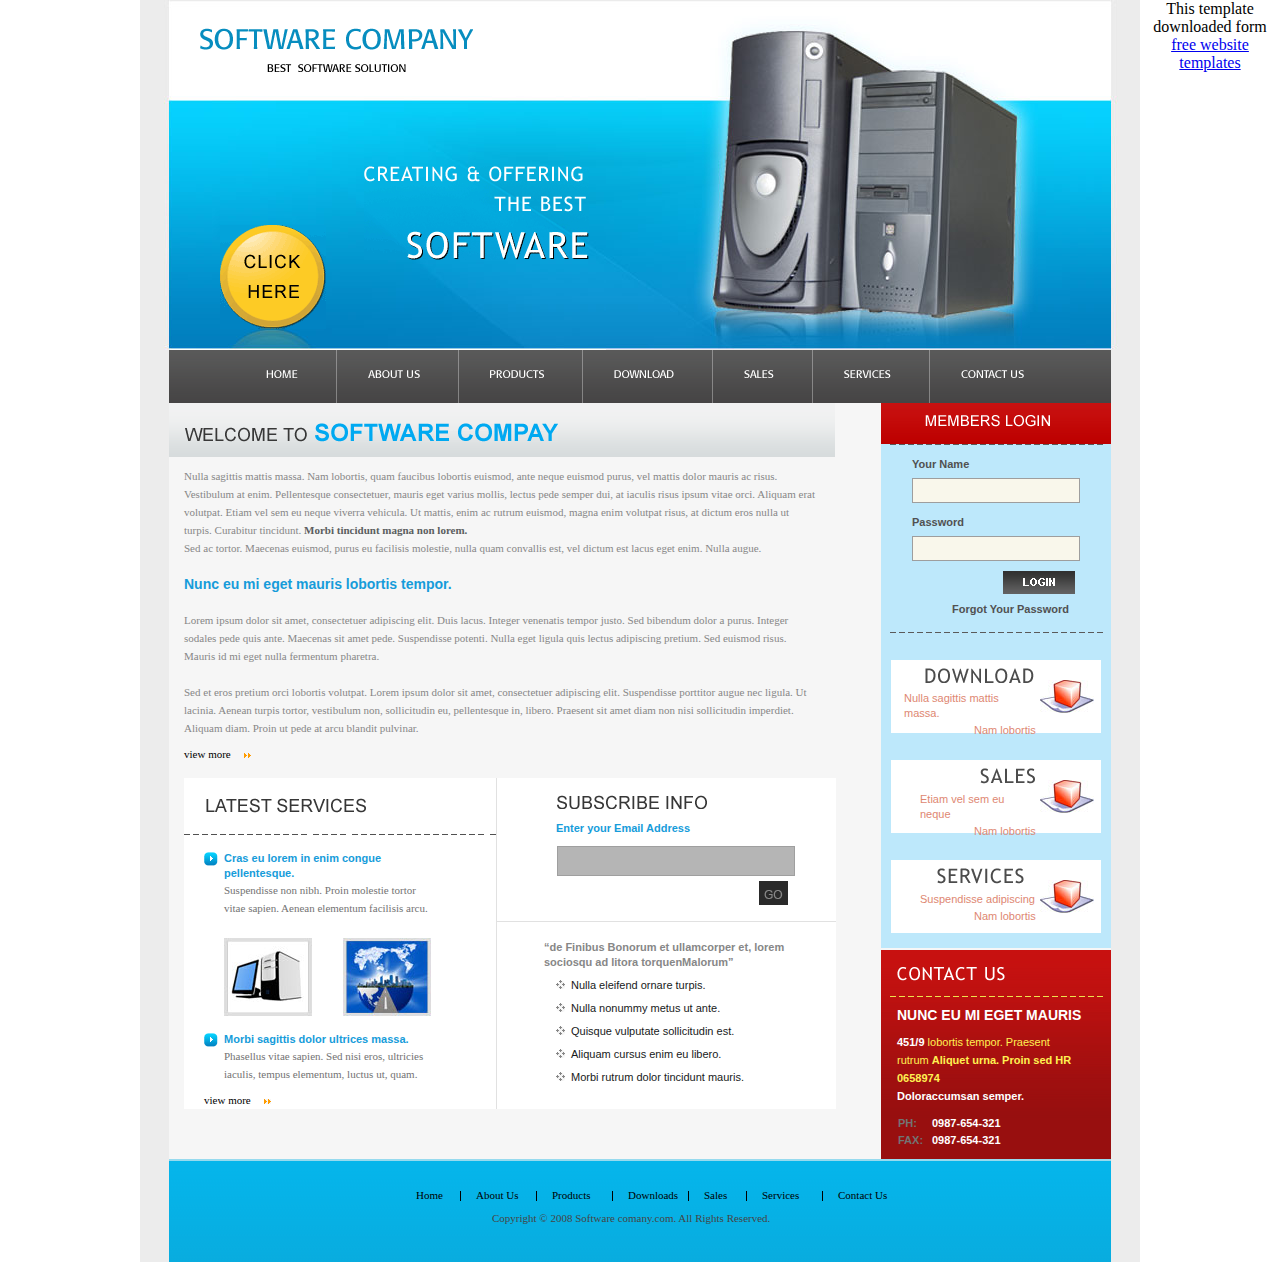
<file: index.html>
<!DOCTYPE html PUBLIC "-//W3C//DTD XHTML 1.0 Transitional//EN" "http://www.w3.org/TR/xhtml1/DTD/xhtml1-transitional.dtd">
<html xmlns="http://www.w3.org/1999/xhtml">
<head>
<title>cambio</title>
<meta http-equiv="Content-Type" content="text/html; charset=iso-8859-1" />
<link rel="stylesheet" type="text/css" href="css/style.css" />
</head>
<body>
<!--main block starts here -->
<div id="mainblock">
  <!--inner block starts here -->
  <div id="innerblock">
    <!--top block starts here -->
    <div class="topblock">
      <div class="tp_bg1"> <a href="http://all-free-download.com/free-website-templates/" class="tp_logo"><img src="images/tp_logo.gif" width="273" height="44" alt="" /></a> <a href="http://all-free-download.com/free-website-templates/" class="tp_click"><img src="images/tp_click.gif" width="106" height="104" alt="" /></a> <img src="images/tp_create.gif" width="225" height="94" alt="" class="tp_create" /> </div>
      <img src="images/tp_bg2.jpg" width="534" height="349" alt="" style="float:left;" />
      <div class="navig_1pxx"> <a href="http://all-free-download.com/free-website-templates/" class="tp_home"><img src="images/tp_home.gif" width="32" height="8" alt="" /></a> <img src="images/tp_bar.gif" width="1" height="53" alt="" class="tp_bar" /> <a href="about.html" class="tp_home1"><img src="images/tp_abt.gif" width="52" height="8" alt="" /></a> <img src="images/tp_bar.gif" width="1" height="53" alt="" class="tp_bar" /> <a href="http://all-free-download.com/free-website-templates/" class="tp_home1"><img src="images/tp_prod.gif" width="54" height="8" alt="" /></a> <img src="images/tp_bar.gif" width="1" height="53" alt="" class="tp_bar" /> <a href="http://all-free-download.com/free-website-templates/" class="tp_home1"><img src="images/tp_download.gif" width="60" height="8" alt="" /></a> <img src="images/tp_bar.gif" width="1" height="53" alt="" class="tp_bar" /> <a href="http://all-free-download.com/free-website-templates/" class="tp_home1"><img src="images/tp_sales.gif" width="30" height="8" alt="" /></a> <img src="images/tp_bar.gif" width="1" height="53" alt="" class="tp_bar" /> <a href="http://all-free-download.com/free-website-templates/" class="tp_home1"><img src="images/tp_serv.gif" width="47" height="8" alt="" /></a> <img src="images/tp_bar.gif" width="1" height="53" alt="" class="tp_bar" /> <a href="http://all-free-download.com/free-website-templates/" class="tp_home1"><img src="images/tp_contact.gif" width="63" height="8" alt="" /></a> </div>
    </div>
    <!--top block ends here -->
    <!--content panel starts here -->
    <div class="cp_div">
      <!--left panel starts here -->
      <div class="lp_div">
        <div class="welcome"> <span class="wel_bg"> <img src="images/lp_welcome.gif" width="373" height="20" alt="" class="lp_welcome" /> </span> <span class="wel_txt">Nulla sagittis mattis massa. Nam lobortis, quam faucibus lobortis euismod, ante neque euismod purus, vel mattis dolor mauris ac risus. Vestibulum at enim. Pellentesque consectetuer, mauris eget varius mollis, lectus pede semper dui, at iaculis risus ipsum vitae orci. Aliquam erat volutpat. Etiam vel sem eu neque viverra vehicula. Ut mattis, enim ac rutrum euismod, magna enim volutpat risus, at dictum eros nulla ut turpis. Curabitur tincidunt. <a style="color:#5B5E5F;"><b>Morbi tincidunt magna non lorem.</b></a><br />
          Sed ac tortor. Maecenas euismod, purus eu facilisis molestie, nulla quam convallis est, vel dictum est lacus eget enim. Nulla augue.<br />
          <br />
          <a href="http://all-free-download.com/free-website-templates/" style=" font: bold 14px/18px arial; color:#169CDA; text-decoration:none;">Nunc eu mi eget mauris lobortis tempor.</a><br />
          <br />
          Lorem ipsum dolor sit amet, consectetuer adipiscing elit. Duis lacus. Integer venenatis tempor justo. Sed bibendum dolor a purus. Integer sodales pede quis ante. Maecenas sit amet pede. Suspendisse potenti. Nulla eget ligula quis lectus adipiscing pretium. Sed euismod risus. Mauris id mi eget nulla fermentum pharetra.<br />
          <br />
          Sed et eros pretium orci lobortis volutpat. Lorem ipsum dolor sit amet, consectetuer adipiscing elit. Suspendisse porttitor augue nec ligula. Ut lacinia. Aenean turpis tortor, vestibulum non, sollicitudin eu, pellentesque in, libero. Praesent sit amet diam non nisi sollicitudin imperdiet. Aliquam diam. Proin ut pede at arcu blandit pulvinar.</span><br />
          <a href="http://all-free-download.com/free-website-templates/" class="lp_view">view more</a> <img src="images/view_arrow.gif" width="7" height="5" alt="" class="view_arrow" /> </div>
        <div class="lates_serv">
          <p style="clear:left; float:left; width:328px;"> <img src="images/lp_latest.gif" width="160" height="15" alt="" class="lp_latest" /> <img src="images/lates_line.gif" width="312" height="1" alt="" class="lates_line" /> <img src="images/lates_arrow.gif" width="14" height="14" alt="" class="lates_arrow" /> <span class="lates_txt"><a href="http://all-free-download.com/free-website-templates/" style=" font: bold 11px/15px arial; color:#169CDA; text-decoration:none;">Cras eu lorem in enim congue pellentesque.</a><br />
            Suspendisse non nibh. Proin molestie tortor vitae sapien. Aenean elementum facilisis arcu.</span> <img src="images/lates_img1.jpg" width="88" height="78" alt="" class="lates_img1" /> <img src="images/lates_img2.jpg" width="88" height="78" alt="" class="lates_img2" /> <img src="images/lates_arrow.gif" width="14" height="14" alt="" class="lates_arrow" /> <span class="lates_txt"><a href="http://all-free-download.com/free-website-templates/" style=" font: bold 11px/15px arial; color:#169CDA; text-decoration:none;">Morbi sagittis dolor ultrices massa.</a><br />
            Phasellus vitae sapien. Sed nisi eros, ultricies iaculis, tempus elementum, luctus ut, quam.</span><br />
            <a href="http://all-free-download.com/free-website-templates/" class="lates_view">view more</a> <img src="images/view_arrow.gif" width="7" height="5" alt="" class="view_arrow" /> </p>
          <p style="float:left; width:384px;"> <img src="images/lp_subscribe.gif" width="150" height="14" alt="" class="lp_subscribe" /> <span class="enter_mail">Enter your Email Address</span>
            <input name="#" type="text" style="width:232px; height:26px; background:#B5B5B5; border:1px solid #9F9F9F;" class="mail_box" />
            <a href="http://all-free-download.com/free-website-templates/" class="sub_go"><img src="images/sub_go.gif" width="29" height="24" alt="" /></a> <img src="images/sub_line.gif" width="339" height="1" alt="" class="sub_line" /> <span class="sub_txt">&#8220;de Finibus Bonorum et ullamcorper et, lorem sociosqu ad litora torquenMalorum&#8221;</span><br />
            <img src="images/sub_arrow.gif" width="9" height="9" alt="" class="sub_arrow" /> <a href="http://all-free-download.com/free-website-templates/" class="sub_txt1">Nulla eleifend ornare turpis.</a> <img src="images/sub_arrow.gif" width="9" height="9" alt="" class="sub_arrow" /> <a href="http://all-free-download.com/free-website-templates/" class="sub_txt1">Nulla nonummy metus ut ante.</a> <img src="images/sub_arrow.gif" width="9" height="9" alt="" class="sub_arrow" /> <a href="http://all-free-download.com/free-website-templates/" class="sub_txt1">Quisque vulputate sollicitudin est.</a> <img src="images/sub_arrow.gif" width="9" height="9" alt="" class="sub_arrow" /> <a href="http://all-free-download.com/free-website-templates/" class="sub_txt1">Aliquam cursus enim eu libero.</a> <img src="images/sub_arrow.gif" width="9" height="9" alt="" class="sub_arrow" /> <a href="http://all-free-download.com/free-website-templates/" class="sub_txt1">Morbi rutrum dolor tincidunt mauris.</a> </p>
        </div>
      </div>
      <!--left panel ends here -->
      <!--right panel starts here -->
      <div class="rp_div">
        <div class="login"> <span class="memb_bg"> <img src="images/rp_members.gif" width="125" height="12" alt="" class="rp_members" /> </span>
          <div class="mail_bg"> <img src="images/rp_line.gif" width="213" height="1" alt="" class="rp_line" /> <span class="rp_name">Your Name</span>
            <input name="#" type="text" style="width:162px; height:21px; background:#F9F7EB; border:1px solid #9E9E9E;" class="name_box" />
            <span class="rp_name">Password</span>
            <input name="#" type="password" style="width:162px; height:21px; background:#F9F7EB; border:1px solid #9E9E9E;" class="name_box" />
            <a href="http://all-free-download.com/free-website-templates/" class="rp_login"><img src="images/rp_login.gif" width="72" height="23" alt="" /></a> <a href="http://all-free-download.com/free-website-templates/" class="rp_forgot">Forgot Your Password</a> <img src="images/rp_line.gif" width="213" height="1" alt="" class="bot_line" />
            <div class="download">
              <p style="clear:left; float:left; width:149px;"> <img src="images/rp_download.gif" width="109" height="15" alt="" class="rp_download" /> <a href="http://all-free-download.com/free-website-templates/" class="down_txt1">Nulla sagittis mattis massa.</a> <a href="http://all-free-download.com/free-website-templates/" class="down_txt2">Nam lobortis</a> </p>
              <img src="images/down_img.jpg" width="54" height="33" alt="" class="down_img" /> </div>
            <div class="download">
              <p style="clear:left; float:left; width:149px;"> <img src="images/rp_sales.gif" width="55" height="16" alt="" class="rp_sales" /> <a href="http://all-free-download.com/free-website-templates/" class="down_txt3">Etiam vel sem eu neque</a> <a href="http://all-free-download.com/free-website-templates/" class="down_txt2">Nam lobortis</a> </p>
              <img src="images/down_img.jpg" width="54" height="33" alt="" class="down_img" /> </div>
            <div class="download">
              <p style="clear:left; float:left; width:149px;"> <img src="images/rp_serv.gif" width="87" height="16" alt="" class="rp_serv" /> <a href="http://all-free-download.com/free-website-templates/" class="down_txt3">Suspendisse adipiscing</a> <a href="http://all-free-download.com/free-website-templates/" class="down_txt2">Nam lobortis</a> </p>
              <img src="images/down_img.jpg" width="54" height="33" alt="" class="down_img" /> </div>
          </div>
          <div class="rp_cont_bg"> <img src="images/rp_contact.gif" width="108" height="14" alt="" class="rp_contact" /><br />
            <img src="images/cont_line.gif" width="213" height="1" alt="" class="bot_line"/> <span class="cont_txt">NUNC EU MI EGET MAURIS</span> <span class="cont_txt1"><a style=" color:#ffffff;"><b>451/9</b></a> lobortis tempor. Praesent rutrum <b>Aliquet urna. Proin sed HR 0658974</b><br />
            <a style=" color:#ffffff;"><b>Doloraccumsan semper.</b></a></span> <span class="rp_phone">PH:</span> <span class="phone_no">0987-654-321</span> <span class="rp_fax">FAX:</span> <span class="fax_no">0987-654-321</span> </div>
        </div>
      </div>
      <!--right panel ends here -->
    </div>
    <!--content panel ends here -->
    <!--footer panel starts here -->
    <div class="ft_bg"> <a href="http://all-free-download.com/free-website-templates/" class="ft_home">Home</a> <img src="images/ft_bar.gif" height="10" width="1" alt="" class="ft_bar" /> <a href="http://all-free-download.com/free-website-templates/" class="ft_dom">About Us</a> <img src="images/ft_bar.gif" height="10" width="1" alt="" class="ft_bar" /> <a href="http://all-free-download.com/free-website-templates/" class="ft_dom">Products</a> <img src="images/ft_bar.gif" height="10" width="1" alt="" class="ft_bar" /> <a href="http://all-free-download.com/free-website-templates/" class="ft_dom">Downloads </a> <img src="images/ft_bar.gif" height="10" width="1" alt="" class="ft_bar" /> <a href="http://all-free-download.com/free-website-templates/" class="ft_sale">Sales </a> <img src="images/ft_bar.gif" height="10" width="1" alt="" class="ft_bar" /> <a href="http://all-free-download.com/free-website-templates/" class="ft_dom">Services</a> <img src="images/ft_bar.gif" height="10" width="1" alt="" class="ft_bar" /> <a href="http://all-free-download.com/free-website-templates/" class="ft_serv">Contact Us</a> <span class="ft_copy">Copyright &copy; 2008 Software comany.com. All Rights Reserved.</span> </div>
    <br />
    <!--footer panel ends here -->
  </div>
  <!--inner block ends here -->
</div>
<!--main block ends here -->
<div align=center>This template  downloaded form <a href='http://all-free-download.com/free-website-templates/'>free website templates</a></div></body>
</html>
</file>
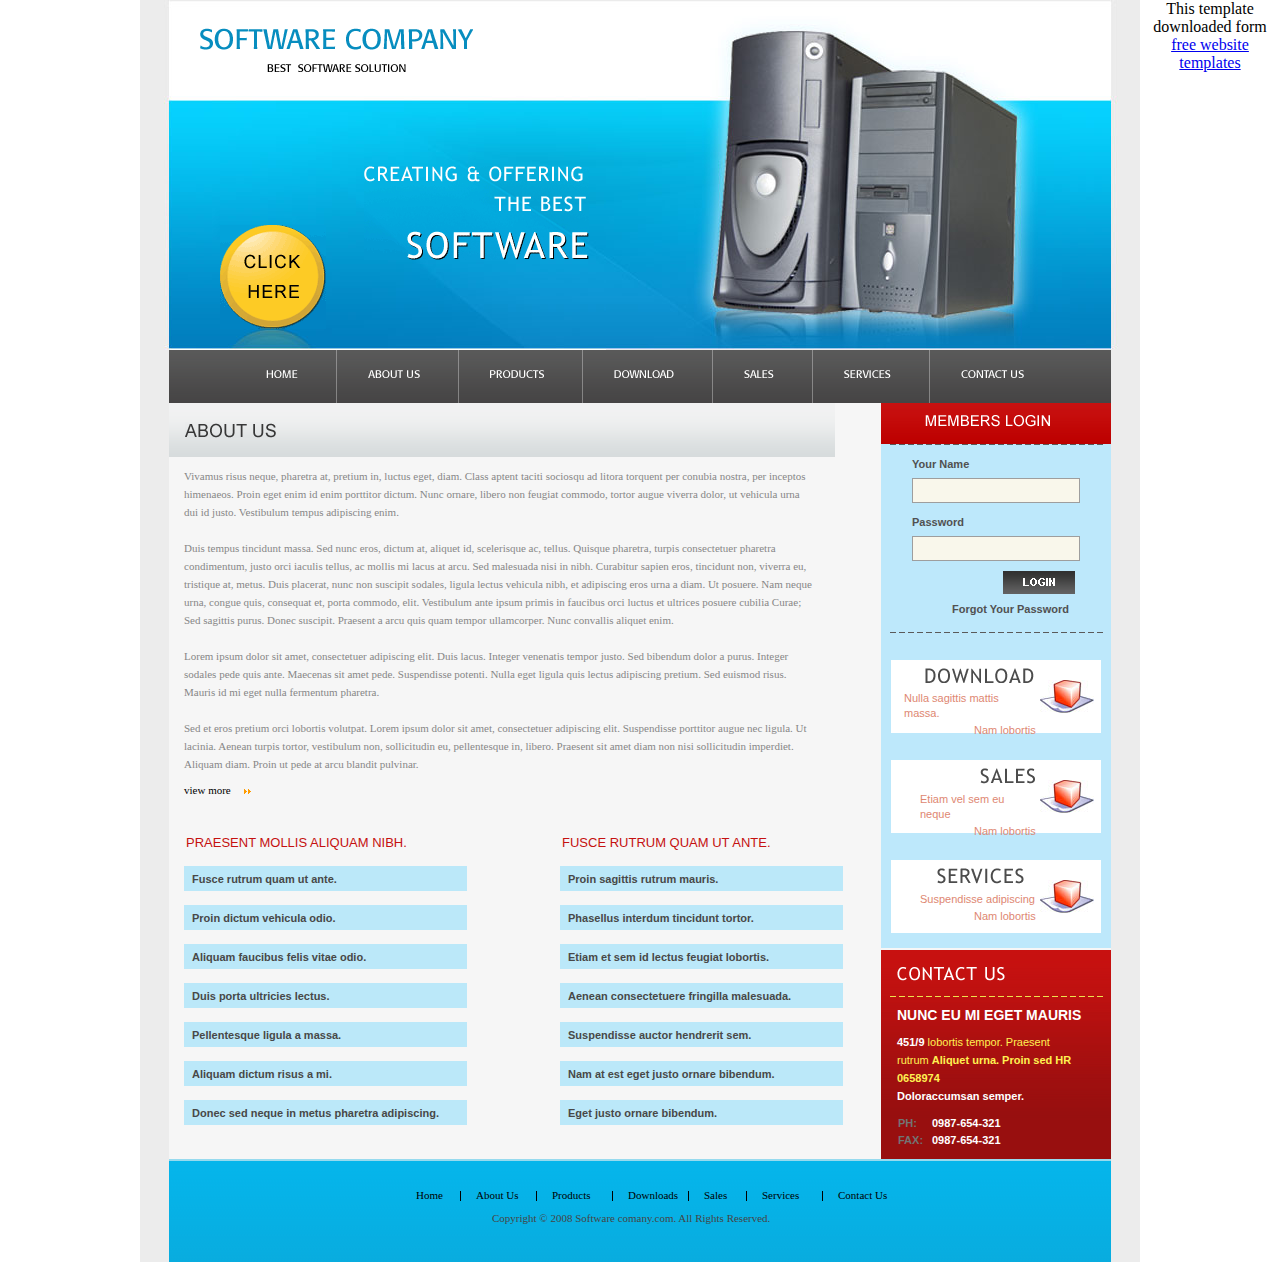
<file: about.html>
<!DOCTYPE html PUBLIC "-//W3C//DTD XHTML 1.0 Transitional//EN" "http://www.w3.org/TR/xhtml1/DTD/xhtml1-transitional.dtd">
<html xmlns="http://www.w3.org/1999/xhtml">
<head>
<title>Software Company - About</title>
<meta http-equiv="Content-Type" content="text/html; charset=iso-8859-1" />
<link rel="stylesheet" type="text/css" href="css/style.css" />
</head>
<body>
<!--main block starts here -->
<div id="mainblock">
  <!--inner block starts here -->
  <div id="innerblock">
    <!--top block starts here -->
    <div class="topblock">
      <div class="tp_bg1"> <a href="http://all-free-download.com/free-website-templates/" class="tp_logo"><img src="images/tp_logo.gif" width="273" height="44" alt="" /></a> <a href="http://all-free-download.com/free-website-templates/" class="tp_click"><img src="images/tp_click.gif" width="106" height="104" alt="" /></a> <img src="images/tp_create.gif" width="225" height="94" alt="" class="tp_create" /> </div>
      <img src="images/tp_bg2.jpg" width="534" height="349" alt="" style="float:left;" />
      <div class="navig_1pxx"> <a href="http://all-free-download.com/free-website-templates/" class="tp_home"><img src="images/tp_home.gif" width="32" height="8" alt="" /></a> <img src="images/tp_bar.gif" width="1" height="53" alt="" class="tp_bar" /> <a href="about.html" class="tp_home1"><img src="images/tp_abt.gif" width="52" height="8" alt="" /></a> <img src="images/tp_bar.gif" width="1" height="53" alt="" class="tp_bar" /> <a href="http://all-free-download.com/free-website-templates/" class="tp_home1"><img src="images/tp_prod.gif" width="54" height="8" alt="" /></a> <img src="images/tp_bar.gif" width="1" height="53" alt="" class="tp_bar" /> <a href="http://all-free-download.com/free-website-templates/" class="tp_home1"><img src="images/tp_download.gif" width="60" height="8" alt="" /></a> <img src="images/tp_bar.gif" width="1" height="53" alt="" class="tp_bar" /> <a href="http://all-free-download.com/free-website-templates/" class="tp_home1"><img src="images/tp_sales.gif" width="30" height="8" alt="" /></a> <img src="images/tp_bar.gif" width="1" height="53" alt="" class="tp_bar" /> <a href="http://all-free-download.com/free-website-templates/" class="tp_home1"><img src="images/tp_serv.gif" width="47" height="8" alt="" /></a> <img src="images/tp_bar.gif" width="1" height="53" alt="" class="tp_bar" /> <a href="http://all-free-download.com/free-website-templates/" class="tp_home1"><img src="images/tp_contact.gif" width="63" height="8" alt="" /></a> </div>
    </div>
    <!--top block ends here -->
    <!--content panel starts here -->
    <div class="cp_div">
      <!--left panel starts here -->
      <div class="lp_div">
        <div class="welcome"> <span class="wel_bg"> <img src="images/abt_us.gif" width="91" height="16" alt="" class="lp_welcome" /> </span> <span class="wel_txt">Vivamus risus neque, pharetra at, pretium in, luctus eget, diam. Class aptent taciti sociosqu ad litora torquent per conubia nostra, per inceptos himenaeos. Proin eget enim id enim porttitor dictum. Nunc ornare, libero non feugiat commodo, tortor augue viverra dolor, ut vehicula urna dui id justo. Vestibulum tempus adipiscing enim.<br />
          <br />
          Duis tempus tincidunt massa. Sed nunc eros, dictum at, aliquet id, scelerisque ac, tellus. Quisque pharetra, turpis consectetuer pharetra condimentum, justo orci iaculis tellus, ac mollis mi lacus at arcu. Sed malesuada nisi in nibh. Curabitur sapien eros, tincidunt non, viverra eu, tristique at, metus. Duis placerat, nunc non suscipit sodales, ligula lectus vehicula nibh, et adipiscing eros urna a diam. Ut posuere. Nam neque urna, congue quis, consequat et, porta commodo, elit. Vestibulum ante ipsum primis in faucibus orci luctus et ultrices posuere cubilia Curae; Sed sagittis purus. Donec suscipit. Praesent a arcu quis quam tempor ullamcorper. Nunc convallis aliquet enim.<br />
          <br />
          Lorem ipsum dolor sit amet, consectetuer adipiscing elit. Duis lacus. Integer venenatis tempor justo. Sed bibendum dolor a purus. Integer sodales pede quis ante. Maecenas sit amet pede. Suspendisse potenti. Nulla eget ligula quis lectus adipiscing pretium. Sed euismod risus. Mauris id mi eget nulla fermentum pharetra.<br />
          <br />
          Sed et eros pretium orci lobortis volutpat. Lorem ipsum dolor sit amet, consectetuer adipiscing elit. Suspendisse porttitor augue nec ligula. Ut lacinia. Aenean turpis tortor, vestibulum non, sollicitudin eu, pellentesque in, libero. Praesent sit amet diam non nisi sollicitudin imperdiet. Aliquam diam. Proin ut pede at arcu blandit pulvinar.</span><br />
          <a href="http://all-free-download.com/free-website-templates/" class="lp_view">view more</a> <img src="images/view_arrow.gif" width="7" height="5" alt="" class="view_arrow" /> </div>
        <div class="int_praesent">
          <p style="clear:left; float:left; width:376px;"> <span class="pares_txt">PRAESENT MOLLIS ALIQUAM NIBH.</span> <span class="praes_bg"> <a href="http://all-free-download.com/free-website-templates/" class="pares_txt1">Fusce rutrum quam ut ante.</a> </span> <span class="praes_bg"> <a href="http://all-free-download.com/free-website-templates/" class="pares_txt1">Proin dictum vehicula odio.</a> </span> <span class="praes_bg"> <a href="http://all-free-download.com/free-website-templates/" class="pares_txt1">Aliquam faucibus felis vitae odio.</a> </span> <span class="praes_bg"> <a href="http://all-free-download.com/free-website-templates/" class="pares_txt1">Duis porta ultricies lectus.</a> </span> <span class="praes_bg"> <a href="http://all-free-download.com/free-website-templates/" class="pares_txt1">Pellentesque ligula a massa.</a> </span> <span class="praes_bg"> <a href="http://all-free-download.com/free-website-templates/" class="pares_txt1">Aliquam dictum risus a mi.</a> </span> <span class="praes_bg"> <a href="http://all-free-download.com/free-website-templates/" class="pares_txt1">Donec sed neque in metus pharetra adipiscing.</a> </span> </p>
          <p style="float:left; width:336px;"> <span class="pares_txt">FUSCE RUTRUM QUAM UT ANTE.</span> <span class="praes_bg"> <a href="http://all-free-download.com/free-website-templates/" class="pares_txt1">Proin sagittis rutrum mauris.</a> </span> <span class="praes_bg"> <a href="http://all-free-download.com/free-website-templates/" class="pares_txt1">Phasellus interdum tincidunt tortor.</a> </span> <span class="praes_bg"> <a href="http://all-free-download.com/free-website-templates/" class="pares_txt1">Etiam et sem id lectus feugiat lobortis.</a> </span> <span class="praes_bg"> <a href="http://all-free-download.com/free-website-templates/" class="pares_txt1">Aenean consectetuere fringilla malesuada.</a> </span> <span class="praes_bg"> <a href="http://all-free-download.com/free-website-templates/" class="pares_txt1">Suspendisse auctor hendrerit sem.</a> </span> <span class="praes_bg"> <a href="http://all-free-download.com/free-website-templates/" class="pares_txt1">Nam at est eget justo ornare bibendum.</a> </span> <span class="praes_bg"> <a href="http://all-free-download.com/free-website-templates/" class="pares_txt1">Eget justo ornare bibendum.</a> </span> </p>
        </div>
      </div>
      <!--left panel ends here -->
      <!--right panel starts here -->
      <div class="rp_div">
        <div class="login"> <span class="memb_bg"> <img src="images/rp_members.gif" width="125" height="12" alt="" class="rp_members" /> </span>
          <div class="mail_bg"> <img src="images/rp_line.gif" width="213" height="1" alt="" class="rp_line" /> <span class="rp_name">Your Name</span>
            <input name="#" type="text" style="width:162px; height:21px; background:#F9F7EB; border:1px solid #9E9E9E;" class="name_box" />
            <span class="rp_name">Password</span>
            <input name="#" type="password" style="width:162px; height:21px; background:#F9F7EB; border:1px solid #9E9E9E;" class="name_box" />
            <a href="http://all-free-download.com/free-website-templates/" class="rp_login"><img src="images/rp_login.gif" width="72" height="23" alt="" /></a> <a href="http://all-free-download.com/free-website-templates/" class="rp_forgot">Forgot Your Password</a> <img src="images/rp_line.gif" width="213" height="1" alt="" class="bot_line" />
            <div class="download">
              <p style="clear:left; float:left; width:149px;"> <img src="images/rp_download.gif" width="109" height="15" alt="" class="rp_download" /> <a href="http://all-free-download.com/free-website-templates/" class="down_txt1">Nulla sagittis mattis massa.</a> <a href="http://all-free-download.com/free-website-templates/" class="down_txt2">Nam lobortis</a> </p>
              <img src="images/down_img.jpg" width="54" height="33" alt="" class="down_img" /> </div>
            <div class="download">
              <p style="clear:left; float:left; width:149px;"> <img src="images/rp_sales.gif" width="55" height="16" alt="" class="rp_sales" /> <a href="http://all-free-download.com/free-website-templates/" class="down_txt3">Etiam vel sem eu neque</a> <a href="http://all-free-download.com/free-website-templates/" class="down_txt2">Nam lobortis</a> </p>
              <img src="images/down_img.jpg" width="54" height="33" alt="" class="down_img" /> </div>
            <div class="download">
              <p style="clear:left; float:left; width:149px;"> <img src="images/rp_serv.gif" width="87" height="16" alt="" class="rp_serv" /> <a href="http://all-free-download.com/free-website-templates/" class="down_txt3">Suspendisse adipiscing</a> <a href="http://all-free-download.com/free-website-templates/" class="down_txt2">Nam lobortis</a> </p>
              <img src="images/down_img.jpg" width="54" height="33" alt="" class="down_img" /> </div>
          </div>
          <div class="rp_cont_bg"> <img src="images/rp_contact.gif" width="108" height="14" alt="" class="rp_contact" /><br />
            <img src="images/cont_line.gif" width="213" height="1" alt="" class="bot_line"/> <span class="cont_txt">NUNC EU MI EGET MAURIS</span> <span class="cont_txt1"><a style=" color:#ffffff;"><b>451/9</b></a> lobortis tempor. Praesent rutrum <b>Aliquet urna. Proin sed HR 0658974</b><br />
            <a style=" color:#ffffff;"><b>Doloraccumsan semper.</b></a></span> <span class="rp_phone">PH:</span> <span class="phone_no">0987-654-321</span> <span class="rp_fax">FAX:</span> <span class="fax_no">0987-654-321</span> </div>
        </div>
      </div>
      <!--right panel ends here -->
    </div>
    <!--content panel ends here -->
    <!--footer panel starts here -->
    <div class="ft_bg"> <a href="http://all-free-download.com/free-website-templates/" class="ft_home">Home</a> <img src="images/ft_bar.gif" height="10" width="1" alt="" class="ft_bar" /> <a href="http://all-free-download.com/free-website-templates/" class="ft_dom">About Us</a> <img src="images/ft_bar.gif" height="10" width="1" alt="" class="ft_bar" /> <a href="http://all-free-download.com/free-website-templates/" class="ft_dom">Products</a> <img src="images/ft_bar.gif" height="10" width="1" alt="" class="ft_bar" /> <a href="http://all-free-download.com/free-website-templates/" class="ft_dom">Downloads </a> <img src="images/ft_bar.gif" height="10" width="1" alt="" class="ft_bar" /> <a href="http://all-free-download.com/free-website-templates/" class="ft_sale">Sales </a> <img src="images/ft_bar.gif" height="10" width="1" alt="" class="ft_bar" /> <a href="http://all-free-download.com/free-website-templates/" class="ft_dom">Services</a> <img src="images/ft_bar.gif" height="10" width="1" alt="" class="ft_bar" /> <a href="http://all-free-download.com/free-website-templates/" class="ft_serv">Contact Us</a> <span class="ft_copy">Copyright &copy; 2008 Software comany.com. All Rights Reserved.</span> </div>
    <br />
    <!--footer panel ends here -->
  </div>
  <!--inner block ends here -->
</div>
<!--main block ends here -->
<div align=center>This template  downloaded form <a href='http://all-free-download.com/free-website-templates/'>free website templates</a></div></body>
</html>
</file>
<file: css/style.css>
/* CSS Document */

body{ margin:0px; padding:0px;}
p{ margin:0px; padding:0px;}
img{ border:0px;}

#mainblock{  width:1000px; margin: auto;}
#innerblock{ width:1000px; float:left; background:#ECECEC repeat;} 


a:hover{ text-decoration: underline;}
.topblock{ display:inline; clear:left; float:left; width:1000px;}
.tp_bg1{ display:inline; clear:left; float:left; height:350px; width:466px; background:url(../images/tp_bg1.jpg) no-repeat;}
.tp_logo{ clear:left; float:left; margin:28px 0px 0px 60px;}
.navig_1pxx{ display:inline; clear:left; float:left; height:53px; width:942px; background:url(../images/home_bg.gif) repeat-x; margin-left:29px;}
.tp_click{ clear:left; float:left; margin:153px 0px 0px 80px;}
.tp_create{ float:left; margin:94px 0px 0px 38px;}
.tp_bar{ float:left; margin:0px 0px 0px 38px;}
.tp_home{ clear:left; float:left; margin:20px 0px 0px 97px;}
.tp_home1{ float:left; margin:20px 0px 0px 31px;}


.cp_div{ display: inline; clear:left; float:left; width:942px; background:#F6F6F6 repeat; margin-left:29px;}
.welcome{ display: inline; clear:left; float:left; width:712px;}
.wel_bg{ display: inline; clear:left; float:left; width:666px; height:54px; background:url(../images/wel_bg.gif) repeat-x;}
.lp_welcome{ clear:left; float:left; margin:19px 0px 0px 16px;}
.lp_div{ display:inline; clear:left; float:left; width:712px;}
.wel_txt{ clear:left; float:left; width:632px; font:11px/18px tahoma; color:#878787; margin:10px 0px 0px 15px;}
.lp_view{ clear:left; float:left; width:52px; font:11px/18px tahoma; color:#000000; margin:8px 0px 0px 15px; text-decoration:none;}
.view_arrow{ float:left; margin:16px 0px 0px 8px;}
.lates_serv{ clear:left; float:left; width:712px; background:url(../images/serv_1pxx.gif) repeat; margin-top:15px;}
.lp_latest{ clear:left; float:left; margin:20px 0px 0px 37px;}
.lates_line{ clear:left; float:left; margin:21px 0px 0px 15px;}
.lates_arrow{ clear:left; float:left; margin:17px 0px 0px 35px;}
.lates_txt{ float:left; width:210px; font:11px/18px tahoma; color:#737373; margin:16px 0px 0px 6px; text-decoration:none;}
.lates_img1{ clear:left; float:left; margin:21px 0px 0px 55px;}
.lates_img2{ float:left; margin:21px 0px 0px 31px;}
.lates_view{ clear:left; float:left; width:52px; font:11px/18px tahoma; color:#000000; margin:8px 0px 0px 35px; text-decoration:none;}
.lp_subscribe{ clear:left; float:left; margin:17px 0px 0px 60px;}
.enter_mail{ clear:left; float:left; width:140px; font: bold 11px/15px arial; color:#169CDA; margin:12px 0px 0px 59px;}
.mail_box{ clear:left; float:left; margin:10px 0px 0px 60px;}
.sub_go{ clear:left; float:left; margin:5px 0px 0px 262px;}
.sub_line{ clear:left; float:left; margin:16px 0px 0px 0px;}
.sub_txt{ clear:left; float:left; width:243px; font: bold 11px/15px arial; color:#878787; margin:18px 0px 0px 47px;}
.sub_arrow{ clear:left; float:left; margin:10px 0px 0px 59px;}
.sub_txt1{ float:left; width:175px; font: 11px/15px arial; color:#181A1A; margin:8px 0px 0px 6px; text-decoration:none;}



.rp_div{ display:inline; float:left; width:230px;}
.login{ display:inline; clear:left; float:left; width:230px;}
.memb_bg{ clear:left; float:left; width:230px; height:41px; background: url(../images/memb_bg.gif) repeat-x;}
.rp_members{ clear:left; float:left; margin:12px 0px 0px 44px;}
.mail_bg{ clear:left; float:left; width:230px; background:#BDE8FB; padding-bottom:15px;}
.rp_line{ clear:left; float:left; margin:0px 0px 0px 9px;}
.rp_name{ clear:left; float:left; width:60px; font: bold 11px/15px arial; color:#515151; margin:12px 0px 0px 31px;}
.name_box{ clear:left; float:left; margin:6px 0px 0px 31px;}
.rp_login{ clear:left; float:left; margin:10px 0px 0px 122px;}
.rp_forgot{ clear:left; float:left; width:125px; font: bold 11px/15px arial; color:#515151; margin:8px 0px 0px 71px; text-decoration:none;}
.bot_line{ clear:left; float:left; margin:15px 0px 0px 9px;}
.download{ display:inline; clear:left; float:left; width:210px; height:73px; background: #FFFFFF; margin:27px 0px 0px 10px;}
.rp_download{ clear:left; float:left; margin:8px 0px 0px 34px;}
.rp_sales{ clear:left; float:left; margin:8px 0px 0px 89px;}
.rp_serv{ clear:left; float:left; margin:8px 0px 0px 46px;}
.down_txt1{ clear:left; float:left; width:133px; font: 11px/15px arial; color:#DE8772; margin:8px 0px 0px 13px; text-decoration:none;}
.down_txt2{ clear:left; float:left; width:70px; font: 11px/15px arial; color:#DE8772; margin:2px 0px 0px 83px; text-decoration:none;}
.down_txt3{ clear:left; float:left; width:116px; font: 11px/15px arial; color:#DE8772; margin:8px 0px 0px 29px; text-decoration:none;}
.down_img{ float:left; margin:20px 0px 0px 0px;}
.rp_cont_bg{ clear:left; float:left; width:230px; background:#980F0F url(../images/rp_cont_bg.gif) repeat-x; margin-top:2px; padding-bottom:11px;}
.rp_contact{ clear:left; float:left; margin:17px 0px 0px 16px;}
.cont_txt{ clear:left; float:left; width:190px; font: bold 14px/18px arial; color:#ffffff; margin:9px 0px 0px 16px; }
.cont_txt1{ clear:left; float:left; width:185px; font: 11px/18px arial; color:#FFF152; margin:9px 0px 0px 16px;}
.rp_phone{ clear:left; float:left; width:34px; font: bold 11px/15px arial; color:#737373; margin:11px 0px 0px 17px; }
.phone_no{ float:left; width:105px; font: bold 11px/15px arial; color:#ffffff; margin:11px 0px 0px 0px; }
.rp_fax{ clear:left; float:left; width:34px; font: bold 11px/15px arial; color:#737373; margin:2px 0px 0px 17px; }
.fax_no{ float:left; width:105px; font: bold 11px/15px arial; color:#ffffff; margin:2px 0px 0px 0px; }

.int_praesent{ display:inline; clear:left; float:left; width:712px; margin-top:35px;}
.pares_txt{ clear:left; float:left; width:235px; font: 13px/18px arial; color:#C51110; margin:0px 0px 0px 17px;}
.praes_bg{ clear:left; float:left; width:283px; height:25px; background:#BBE8F9; margin:14px 0px 0px 15px;}
.pares_txt1{ clear:left; float:left; width:272px; font: bold 11px/14px arial; color:#484848; margin:6px 0px 0px 8px; text-decoration:none;}


.ft_bg{ display:inline; clear:left; float:left; width:942px; height:103px; background:url(../images/ft_bg.gif) repeat-x; margin-left:29px;}
.ft_bar{ float:left; margin:32px 0px 0px 15px;}
.ft_home{ clear:left; float:left; width:29px; font: 11px/15px tahoma; color:#000000; margin:29px 0px 0px 247px; text-decoration:none; }
.ft_dom{ float:left; width:45px; font: 11px/15px tahoma; color:#000000; margin:29px 0px 0px 15px; text-decoration:none;}
.ft_copy{ clear:left; float:left; width:320px; font: 11px/15px tahoma; color:#454545; margin:8px 0px 0px 323px;}
.ft_serv{ float:left; width:65px; font: 11px/15px tahoma; color:#000000; margin:29px 0px 0px 15px; text-decoration:none;}
.ft_sale{ float:left; width:27px; font: 11px/15px tahoma; color:#000000; margin:29px 0px 0px 15px; text-decoration:none;}
</file>
